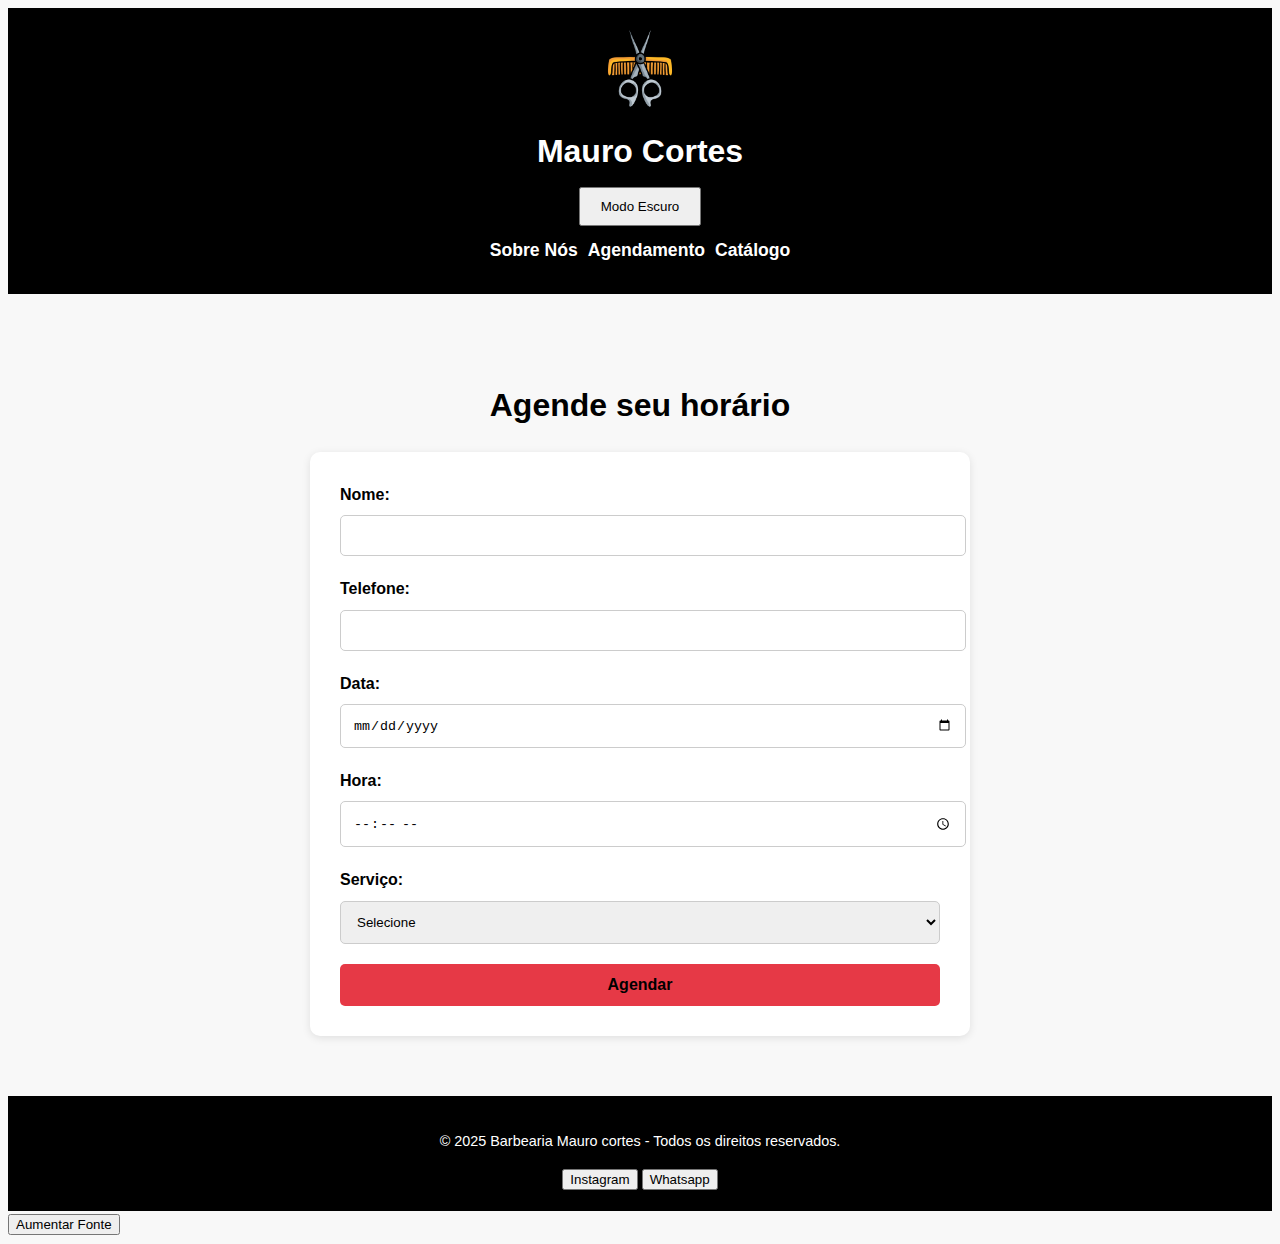
<file: contact.html>
<!DOCTYPE html>
<html lang="pt-BR">
  <head>
    <meta charset="UTF-8" />
    <meta name="viewport" content="width=device-width, initial-scale=1" />
    <title>Agendamento</title>
    <link rel="stylesheet" href="style.css" />
    <link rel="shortcut icon" href="./Imagens/favicon.ico" type="image/x-icon">
    <script defer src="Javascript.js"></script>
  </head>
  <body>
    <header>
      <div class="container" style="text-align: center">
        <div class="logo" style="margin: 0 auto">
          <img
            src="./Imagens/logo.png"
            alt="Logo Barbearia Top Style"
            style="width: 80px"
          />
        </div>
        <h1 style="margin: 10px 0">Mauro Cortes</h1>
      </div>
    </div>
    <div style="text-align: center; margin: 10px;">
      <button
          id="dark-mode-toggle"
          style="padding: 10px 20px; cursor: pointer;"
        >
          Modo Escuro
        </button>
    </div>
      <nav>
        <ul
          style="
            list-style: none;
            padding: 0;
            display: flex;
            gap: 10px;
            margin: 10px 0;
            justify-content: center;
            align-items: center;
          "
        >
          <li>
            <a href="index.html" style="text-decoration: none">Sobre Nós</a>
          </li>
          <li>
            <a href="contact.html" style="text-decoration: none">Agendamento</a>
          </li>
          <li>
            <a href="catalog.html" style="text-decoration: none">Catálogo</a>
          </li>
        </ul>
      </nav>
    </header>

    <main>
      <section class="agendamento">
        <div class="container">
          <h2 style="color: black">Agende seu horário</h2>
          <form id="form-agendamento">
            <div class="form-group">
              <label for="nome" style="color: black">Nome:</label>
              <input type="text" id="nome" name="nome" required />
            </div>

            <div class="form-group">
              <label for="telefone" style="color: black">Telefone:</label>
              <input type="tel" id="telefone" name="telefone" required />
            </div>

            <div class="form-group">
              <label for="data" style="color: black">Data:</label>
              <input type="date" id="data" name="data" required />
            </div>

            <div class="form-group">
              <label for="hora" style="color: black">Hora:</label>
              <input type="time" id="hora" name="hora" required />
            </div>

            <div class="form-group">
              <label for="servico" style="color: black">Serviço:</label>
              <select id="servico" name="servico" required>
                <option value="" style="color: black">Selecione</option>
                <option value="Corte Degradê" style="color: black">
                  Corte Degradê
                </option>
                <option value="Barba Completa" style="color: black">
                  Corte e pintura
                </option>
                <option value="Corte Social" style="color: black">
                  Corte Social
                </option>
                <option value="Pacote Corte + Barba" style="color: black">
                  Pacote Corte + Barba
                </option>
              </select>
            </div>

            <button type="submit" style="color: rgb(0, 0, 0)">Agendar</button>
          </form>
        </div>
      </section>
    </main>

    <footer>

      <div class="container">
        <p>&copy; 2025 Barbearia Mauro cortes - Todos os direitos reservados.</p>
      </div>

      <button><link rel="Instagram" href="https://www.instagram.com/maurocortesf/" 
        target="_blank" 
        style="text-decoration: none; color: black;">Instagram
        </link>
        </button>
        
        <button>
          <link tel="Whatsapp" href="https://api.whatsapp.com/send?phone=+5571991846150"
          target="_blank"
          style="text-decoration: none; color: black;">Whatsapp
          </link>
        </button>

    </footer>
    <button class="acessibilidade" onclick="aumentarFonte()">Aumentar Fonte</button>
      
    <script>
      function aumentarFonte() {
        const elementos = document.querySelectorAll('h1, h2, h3, p');
        elementos.forEach(elemento => {
          elemento.style.fontSize = (parseFloat(getComputedStyle(elemento).fontSize) + 15) + 'px';
        });
      }
  
  
    </script>
    
  </body>
</html>
</file>
<file: style.css>
* RESET */  
* {
  margin: 0;
  padding: 0;
  box-sizing: border-box;
}

/* BODY */
body {
  font-family: 'Roboto', sans-serif;
  line-height: 1.6;
  background-color: #f8f8f8;
  color: #333;
}

/* CONTAINER */
.container {
  width: 90%;
  max-width: 1200px;
  margin: 0 auto;
}

/* HEADER */
header {
  background-color: #000000;
  padding: 20px 0;
}

header h1 {
  color: #ffffff;
  text-align: center;
  margin-bottom: 10px;
  font-size: 2rem;
}

nav ul {
  display: flex;
  justify-content: center;
  list-style: none;
  gap: 30px;
}

nav a {
  color: white;
  text-decoration: none;
  font-size: 1.1rem;
  font-weight: bold;
  transition: color 0.3s;
}

nav a:hover {
  color: #d1df11;
}

/* BANNER */
.banner {
  background-image: url('banner-barbearia.jpg'); /* sua imagem */
  background-size: cover;
  background-position: center;
  text-align: center;
  color: white;
  padding: 120px 20px;
}

.banner h2 {
  font-size: 2.5rem;
  margin-bottom: 10px;
}

.banner p {
  font-size: 1.3rem;
  margin-bottom: 20px;
}

.banner .btn {
  background-color: #e63946;
  color: white;
  padding: 12px 30px;
  text-decoration: none;
  font-size: 1rem;
  font-weight: bold;
  border-radius: 30px;
  transition: background 0.3s;
}

.banner .btn:hover {
  background-color: #d62828;
}

/* MAIN SECTIONS */
section {
  padding: 60px 0;
}

section h2 {
  text-align: center;
  font-size: 2rem;
  color: #333;
  margin-bottom: 20px;
}

section article p {
  font-size: 1.1rem;
  margin-bottom: 15px;
  text-align: center;
  max-width: 800px;
  margin-left: auto;
  margin-right: auto;
}

/* ASIDE */
aside {
  background-color: #eaeaea;
  padding: 20px;
  margin-top: 20px;
  border-left: 5px solid #e63946;
}

/* FORMULÁRIO (Agendamento) */
form {
  max-width: 600px;
  margin: 0 auto;
  background: white;
  padding: 30px;
  border-radius: 10px;
  box-shadow: 0 2px 8px rgba(0,0,0,0.1);
}

.form-group {
  margin-bottom: 20px;
}

.form-group label {
  display: block;
  font-weight: bold;
  margin-bottom: 8px;
}

.form-group input,
.form-group select {
  width: 100%;
  padding: 12px;
  border: 1px solid #ccc;
  border-radius: 5px;
}

button[type="submit"] {
  background-color: #e63946;
  color: white;
  padding: 12px 25px;
  font-size: 1rem;
  font-weight: bold;
  border: none;
  border-radius: 5px;
  cursor: pointer;
  transition: background 0.3s;
  width: 100%;
}

button[type="submit"]:hover {
  background-color: #d62828;
}

/* GALERIA (Catálogo) */
.galeria {
  padding: 60px 0;
}

.grid-galeria {
  display: grid;
  grid-template-columns: repeat(auto-fit, minmax(250px, 1fr));
  gap: 30px;
  margin-top: 40px;
}

.card-corte {
  background: white;
  border-radius: 10px;
  box-shadow: 0 2px 8px rgba(0,0,0,0.1);
  overflow: hidden;
  text-align: center;
  transition: transform 0.3s;
}

.card-corte img {
  width: 100%;
  height: 300px;
  object-fit: cover;
}

.card-corte h3 {
  margin: 15px 0;
  font-size: 1.2rem;
  color: #333;
}

.card-corte:hover {
  transform: translateY(-5px);
}

/* FOOTER */
footer {
  background-color: #000000;
  color: white;
  text-align: center;
  padding: 20px 0;
  font-size: 0.9rem;
}

/* RESPONSIVO */
@media (max-width: 768px) {
  nav ul {
    flex-direction: column;
    gap: 15px;
  }

  .banner {
    padding: 80px 20px;
  }

  .banner h2 {
    font-size: 2rem;
  }
}
</file>
